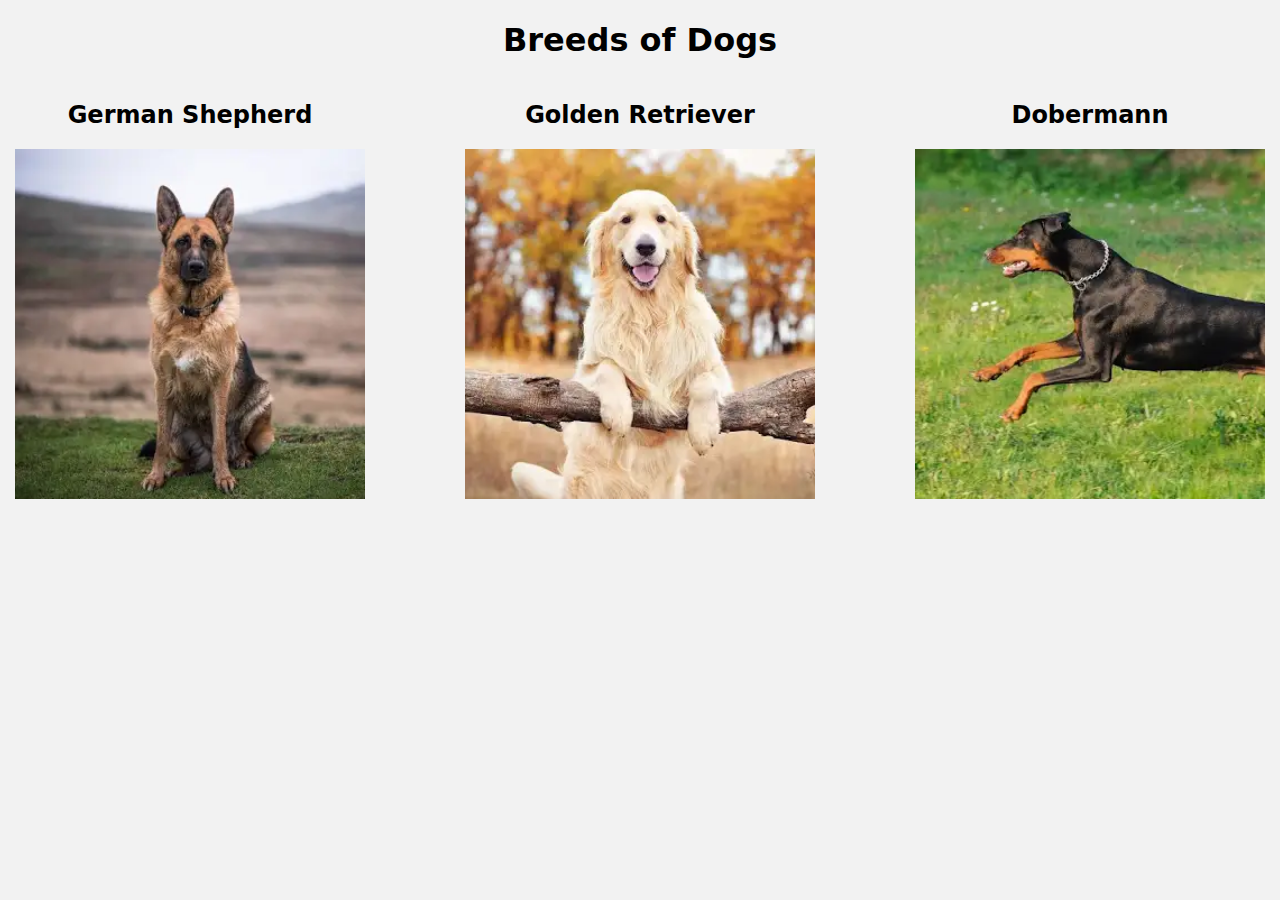
<file: index.html>
<!DOCTYPE html>
<html lang="en">
<head>
    <title>Breeds of Dogs</title>
    <link rel="stylesheet" href="style.css"/>
</head>
<body>
    <h1>Breeds of Dogs</h1>
    <div class="container">
        <div class="dogBreedItem">
            <h2>
                German Shepherd
            </h2>
            <div class="dogBreedImageContainer">
                <img src="germanShepherd.png">
                <div class="hoverText">
                    The German Shepherd, also known in Britain as an Alsatian, is a German breed of working dog of medium to large size. The breed was developed by Max von Stephanitz using various traditional German herding dogs from 1899. It was originally bred as a herding dog, for herding sheep.
                    <a href="https://en.wikipedia.org/wiki/German_Shepherd" target="_blank">Wikipedia</a>
                </div>
            </div>
        </div>
        <div class="dogBreedItem">
            <h2>    
                Golden Retriever
            </h2>
            <div class="dogBreedImageContainer">
                <img src="goldenRetriever.png">
                <div class="hoverText">
                    The Golden Retriever is a Scottish breed of retriever dog of medium size. It is characterised by a gentle and affectionate nature and a striking golden coat. It is a working dog, and registration is subject to successful completion of a working trial.
                    <a href="https://en.wikipedia.org/wiki/Golden_Retriever" target="_blank">Wikipedia</a>
                </div>
            </div>
        </div>
        <div class="dogBreedItem">
            <h2>
                Dobermann
            </h2>
            <div class="dogBreedImageContainer">
                <img src="dobermann.png">
                <div class="hoverText">
                    The Dobermann is a German breed of medium-large working dog of pinscher type. It was originally bred in Thuringia in about 1890 by Louis Dobermann, a tax collector. It has a long muzzle and – ideally – an even and graceful gait. 
                    <a href="https://en.wikipedia.org/wiki/Dobermann" target="_blank">Wikipedia</a>
                </div>
            </div>
        </div>
    </div>
</body>
</html>
</file>
<file: style.css>
h1 {
    text-align: center;
}

body {
    background-color: #f2f2f2;
    font-family: system-ui, -apple-system, BlinkMacSystemFont, 'Segoe UI', Roboto, Oxygen, Ubuntu, Cantarell, 'Open Sans', 'Helvetica Neue', sans-serif
}

.container {
    display: flex;
    justify-content: center;
    gap: 100px;
}

.dogBreedItem {
    text-align: center;
    position: relative;
}

.dogBreedImageContainer {
    position: relative;
}

img {
    width: 350px;
    height: auto;
}

.hoverText {
    position: absolute;
    top: 0;
    left: 0;
    right: 0;
    bottom: 0;
    display: flex;
    flex-direction: column;
    justify-content: center;
    color: white;
    background-color: rgba(0, 0, 0, 0.5);
    opacity: 0;
    transition: opacity 0.5s;
    font-size: 20px;
    padding: 20px;
}

.hoverText a {
    color: blue
}

.hoverText a:hover {
    color: lightblue
}

.dogBreedImageContainer:hover .hoverText {
    opacity: 1;
}
</file>
